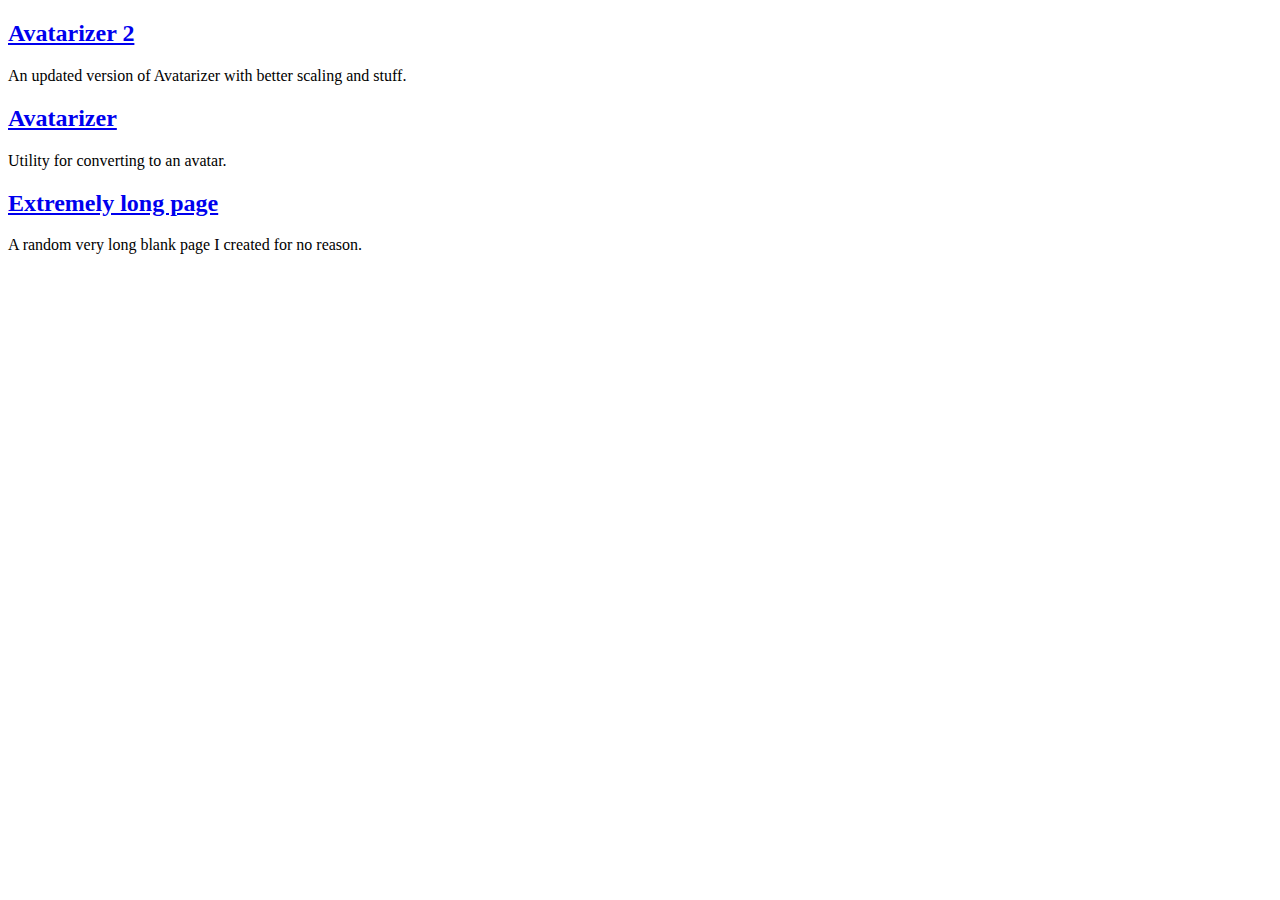
<file: index.html>
<!DOCTYPE html>
<html lang="en" dir="ltr">
  <head>
    <meta charset="utf-8">
    <title>epiccakeking.github.io</title>
  </head>
  <body>
    <p><h2><a href='/avatarizer2.html'>Avatarizer 2</a></h2>An updated version of Avatarizer with better scaling and stuff.</p>
    <p><h2><a href='/avatarizer.html'>Avatarizer</a></h2> Utility for converting to an avatar.</p>
    <p><h2><a href='/extremely-long-page/long.svg'>Extremely long page</a></h2> A random very long blank page I created for no reason.</p>
  </body>
</html>
</file>
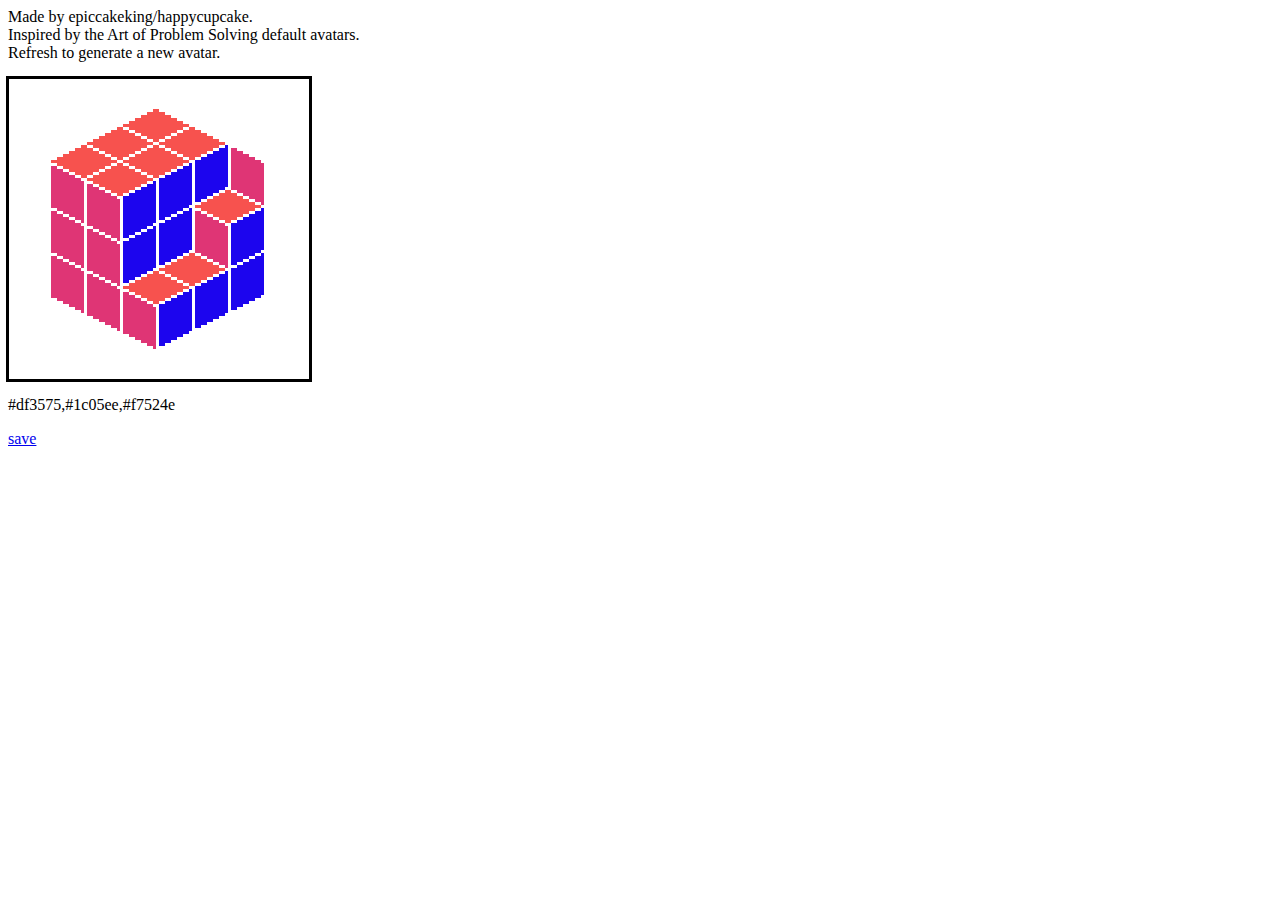
<file: avatargenerator/index.html>
<body>
<p>Made by epiccakeking/happycupcake.<br>
Inspired by the Art of Problem Solving default avatars.<br>
Refresh to generate a new avatar.</p>
<canvas id="canvas" width="100" height="100" style="border: 1px solid black;transform: scale(3);margin: 100px;image-rendering: optimizeSpeed;image-rendering: -moz-crisp-edges;image-rendering: -webkit-optimize-contrast;image-rendering: optimize-contrast;image-rendering: pixelated;-ms-interpolation-mode: nearest-neighbor;"></canvas>
<p id='colors'></p>
<a id='download' href='' download="">save</a>
 <script>
 /*Setup*/
const canvas = document.getElementById('canvas');
const ctx = canvas.getContext('2d');
/*Generate cubes*/
arr=[[0,0,0],[0,0,0],[0,0,0]]
function getRandomInt(max) {
  return Math.floor(Math.random() * Math.floor(max));
}
for (var i = 0; i < 3; i++) {
for (var k = 0; k < 3; k++) {
arr[i][k]=Math.floor(Math.sqrt(getRandomInt(10)))
}
}
for (var i = 0; i < 3; i++) {
y=0
for (var k = 0; k < 3; k++) {
if (y>arr[i][k]){
arr[i][k]=y
}
y=arr[i][k]
}
}
for (var k = 0; k < 3; k++) {
y=0
for (var i = 0; i < 3; i++) {
if (y>arr[2-i][k]){
arr[2-i][k]=y
}
y=arr[2-i][k]
}
}
//Generate colors
colorchars=['0','1','2','3','4','5','6','7','8','9','a','b','c','d','e','f']
cols=[];
for (var k = 0; k < 3; k++) {
col="#"
for (var i = 0; i < 6; i++) {
col+=colorchars[getRandomInt(colorchars.length)];
}
cols.push(col);
}
console.log(cols)
//Drawing functions
function drawleft(ctx,x,y,col){
ctx.fillStyle = col;
ctx.fillRect(x, y, 2, 14);
ctx.fillRect(x+2, y+1, 2, 14);
ctx.fillRect(x+4, y+2, 2, 14);
ctx.fillRect(x+6, y+3, 2, 14);
ctx.fillRect(x+8, y+4, 2, 14);
ctx.fillRect(x+10, y+5, 1, 14);
}
function drawright(ctx,x,y,col){
ctx.fillStyle = col;
ctx.fillRect(x, y+5, 2, 14);
ctx.fillRect(x+2, y+4, 2, 14);
ctx.fillRect(x+4, y+3, 2, 14);
ctx.fillRect(x+6, y+2, 2, 14);
ctx.fillRect(x+8, y+1, 2, 14);
ctx.fillRect(x+10, y, 1, 14);
}
function drawtop(ctx,x,y,col){
ctx.fillStyle = col;
ctx.fillRect(x+10, y, 2, 1);
ctx.fillRect(x+8, y+1, 6, 1);
ctx.fillRect(x+6, y+2, 10, 1);
ctx.fillRect(x+4, y+3, 14, 1);
ctx.fillRect(x+2, y+4, 18, 1);
ctx.fillRect(x, y+5, 22, 1);
ctx.fillRect(x+2, y+6, 18, 1);
ctx.fillRect(x+4, y+7, 14, 1);
ctx.fillRect(x+6, y+8, 10, 1);
ctx.fillRect(x+8, y+9, 6, 1);
ctx.fillRect(x+10, y+10, 2, 1);
}
//Left faces
for (var i = 0; i < 3; i++) {
v=0
x=14+12*i;
y=59+6*i
for (var k = 0; k < 3; k++) {
for (var z = 0; z < arr[i][k]-v; z++){
drawleft(ctx,x,y,cols[0]);
y+=-15
}
x+=12
y+=-6
v=arr[i][k]
}
for (var z = 0; z < 3-v; z++){
drawleft(ctx,x,y,cols[0]);
y+=-15
}
}

//Right faces
for (var k = 0; k < 3; k++) {
v=0
x=50+12*k;
y=70-6*k;
for (var i = 0; i < 3; i++) {
for (var z = 0; z < arr[2-i][k]-v; z++){
drawright(ctx,x,y,cols[1]);
y+=-15
}
drawtop(ctx,x-12,y+9,cols[2]);
x+=-12
y+=-6
v=arr[2-i][k]
}
for (var z = 0; z < 3-v; z++){
drawright(ctx,x,y,cols[1]);
y+=-15
}
}
console.log(arr)
document.getElementById('colors').innerHTML+=cols;
downname=''
letters='qwertyuiopasdfghjklzxcvbnmQWERTYUIOPASDFGHJKLZXCVBNM1234567890'
for (var i = 0; i < 10; i++) {
downname+=letters[getRandomInt(letters.length)];
};
document.getElementById('download').download=downname+'.png';
document.getElementById('download').href=canvas.toDataURL('image/png').replace('image/png', 'image/octet-stream');
</script>
</body>
</file>
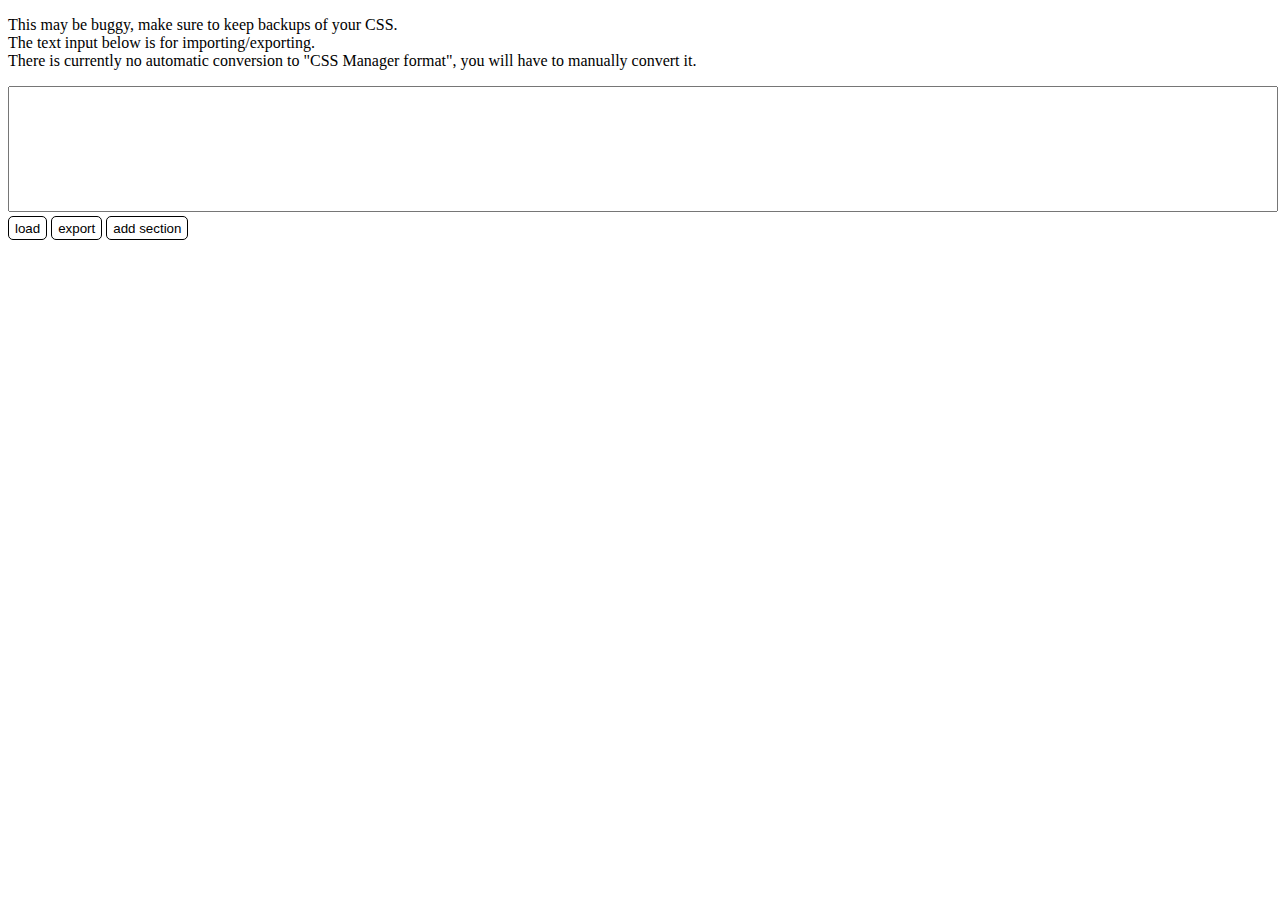
<file: css-manager/index.html>
<!DOCTYPE html>
<html lang="en" dir="ltr">
  <head>
    <meta charset="utf-8">
    <title>CSS Manager</title>
    <link rel="stylesheet" href="cssmanager.css">
  </head>
  <body>
    <div id='sectiontemplate' style='display: none;'>
      <div class='section hidden'>
        <div class='flex'>
          <input type="button" name="" value="Up" onclick='this.closest(".section").parentNode.insertBefore(this.closest(".section"),this.closest(".section").previousElementSibling);'></input>
            <input type="button" name="" value="Down" onclick='this.closest(".section").parentNode.insertBefore(this.closest(".section").nextElementSibling,this.closest(".section"));'></input>
          <input type="button" name="" value="Hide" onclick='sectiontoggle(this.closest(".section"))'></input>
          <input class='secttitle' type="text" name="" value="Section"></input>
          <input type="button" name="" value="Remove" onclick='window.confirm("Remove?")&&this.closest(".section").remove()'></input><br>
        </div>
        <textarea class='sectcontent' name="name" rows="8"></textarea>
      </div>
    </div>
    <p>This may be buggy, make sure to keep backups of your CSS.<br>
    The text input below is for importing/exporting.<br>
    There is currently no automatic conversion to "CSS Manager format", you will have to manually convert it.</p>
    <textarea id="csstransfer" rows="8" cols="80"></textarea><br>
    <input type="button" onclick="window.confirm('Load CSS?')&&loadcss()" value='load'>
    <input type="button" onclick="exportcss()" value='export'>
    <input type="button" onclick="addsection()" value='add section'>
    <div id='sections'>
    </div>
    <script src="cssmanager.js"></script>
  </body>
</html>
</file>
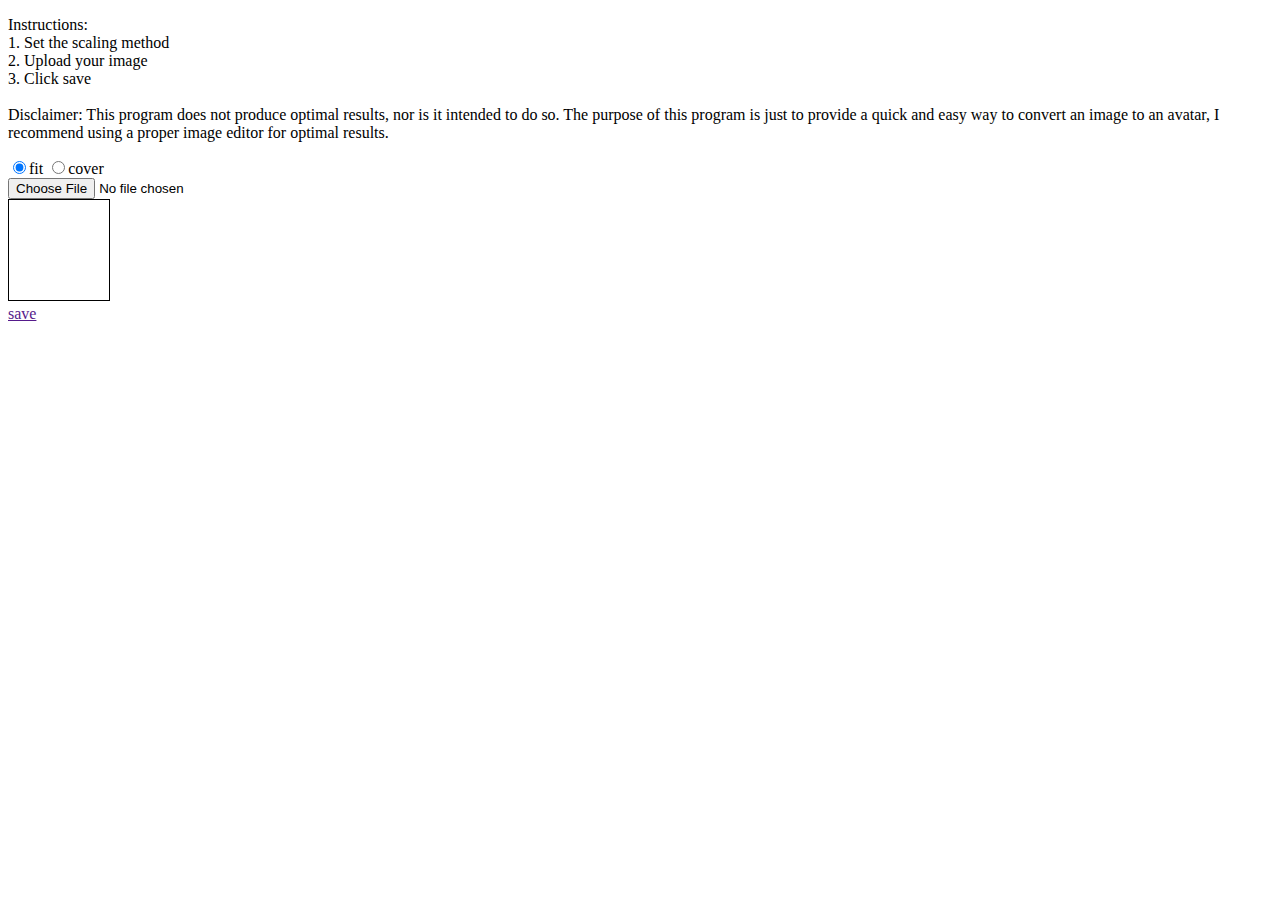
<file: avatarizer.html>
<!DOCTYPE html>
<html lang="en" dir="ltr">
  <head>
    <meta charset="utf-8">
    <title>Avatarizer</title>
    <style media="screen">
      #canvas{
        border: 1px solid black;
      }
    </style>
  </head>
  <body>
    <p>Instructions:<br>1. Set the scaling method<br>2. Upload your image<br>3. Click save<br><br>Disclaimer: This program does not produce optimal results, nor is it intended to do so. The purpose of this program is just to provide a quick and easy way to convert an image to an avatar, I recommend using a proper image editor for optimal results.</p>
    <label><input type="radio" name="scalemethod" value="fit" id="scalefit" checked="true">fit</label>
    <label><input type="radio" name="scalemethod" value="cover">cover</label><br>
    <input type="file" oninput="reader.readAsDataURL(this.files[0]);"><br>
    <canvas id="canvas" width="100" height="100"></canvas><br>
    <a id='download' href='' download="avatar.png">save</a>
    <script type="text/javascript">
      canvas=document.getElementById('canvas');
      ctx=canvas.getContext('2d');
      var img = new Image();
      img.onload = function () {
        ctx.clearRect(0, 0, canvas.width, canvas.height);
        if ((img.width>img.height)==document.getElementById("scalefit").checked){
          ctx.drawImage(img, 0, (100-img.height*100/img.width)/2,100,img.height*100/img.width);
        }else{
          ctx.drawImage(img, (100-img.width*100/img.height)/2, 0,img.width*100/img.height,100);
        }
        document.getElementById("download").href=canvas.toDataURL('image/png');
      };
      var reader = new FileReader();
      reader.onload = function (e) {
        img.setAttribute("src",e.target.result);
      };
    </script>
  </body>
</html>
</file>
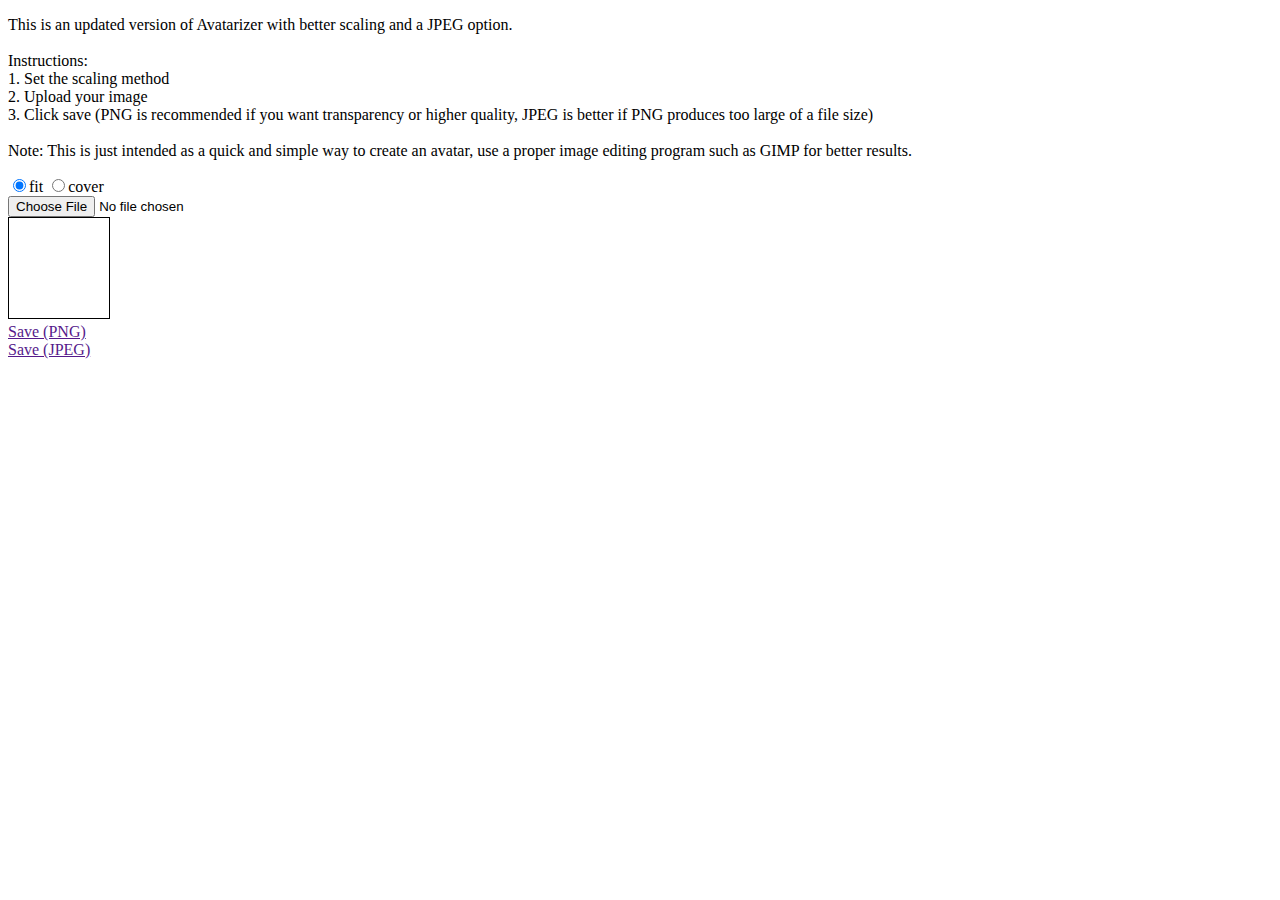
<file: avatarizer2.html>
<!DOCTYPE html>
<html lang="en" dir="ltr">
  <head>
    <meta charset="utf-8">
    <title>Avatarizer 2</title>
    <style media="screen">
      #canvas{
        border: 1px solid black;
      }
    </style>
  </head>
  <body>
    <p>This is an updated version of Avatarizer with better scaling and a JPEG option.<br><br>
      Instructions:<br>
      1. Set the scaling method<br>
      2. Upload your image<br>
      3. Click save (PNG is recommended if you want transparency or higher quality, JPEG is better if PNG produces too large of a file size)<br><br>
      Note: This is just intended as a quick and simple way to create an avatar, use a proper image editing program such as GIMP for better results.</p>
    <label><input type="radio" name="scalemethod" value="fit" id="scalefit" checked="true">fit</label>
    <label><input type="radio" name="scalemethod" value="cover">cover</label><br>
    <input type="file" oninput="reader.readAsDataURL(this.files[0]);"><br>
    <canvas id="canvas" width="100" height="100"></canvas><br>
    <a id='download' href='' download="avatar.png">Save (PNG)</a><br>
    <a id='downloadjpg' href='' download="avatar.jpg">Save (JPEG)</a>
    <script type="text/javascript">
      canvas=document.getElementById('canvas');
      ctx=canvas.getContext('2d');
      var img = new Image();
      img.onload = function () {
        if (((img.width>200||img.height>200)&&document.getElementById("scalefit").checked)||img.width>200&&img.height>200){
          canvas.width=img.width/2;
          canvas.height=img.height/2;
          ctx.drawImage(img, 0, 0,canvas.width,canvas.height);
          img.setAttribute('src',canvas.toDataURL('image/png'));
        }else{
          canvas.width=100;
          canvas.height=100;
          ctx.clearRect(0, 0, canvas.width, canvas.height);
          if ((img.width>img.height)==document.getElementById("scalefit").checked){
            ctx.drawImage(img, 0, (100-img.height*100/img.width)/2,100,img.height*100/img.width);
          }else{
            ctx.drawImage(img, (100-img.width*100/img.height)/2, 0,img.width*100/img.height,100);
          }
          document.getElementById("download").href=canvas.toDataURL('image/png');
          ctx.fillStyle = '#ffffff';
          ctx.fillRect(0, 0, 100, 100);
          if ((img.width>img.height)==document.getElementById("scalefit").checked){
            ctx.drawImage(img, 0, (100-img.height*100/img.width)/2,100,img.height*100/img.width);
          }else{
            ctx.drawImage(img, (100-img.width*100/img.height)/2, 0,img.width*100/img.height,100);
          }
          document.getElementById("downloadjpg").href=canvas.toDataURL('image/jpeg',0.95);
        }
      };
      var reader = new FileReader();
      reader.onload = function (e) {
        img.setAttribute("src",e.target.result);
      };
    </script>
  </body>
</html>
</file>
<file: css-manager/cssmanager.css>
.section.hidden > textarea{
  display: none;
}
.sectcontent{
  width: 100%;
  resize: vertical;
  border-radius: 5px;
  border: 1px solid black;
  margin-top: 5px;
}
#csstransfer{
  width: 100%;
  resize: none;
}
.section{
  margin: 5px;
  padding: 5px;
  background: white;
  box-shadow: 0px 1px 5px black;
}
input[type='button']{
  background: white;
  border: 1px solid black;
  border-radius: 5px;
  height: 24px;
}
.secttitle{
  border-radius: 5px;
  border: 1px solid black;
  height: 24px;
  box-sizing: border-box;
  flex: 1;
}
.flex{
  display: flex !important;
}
.flex > *:not(:first-child){
  margin-left: 5px;
}
</file>
